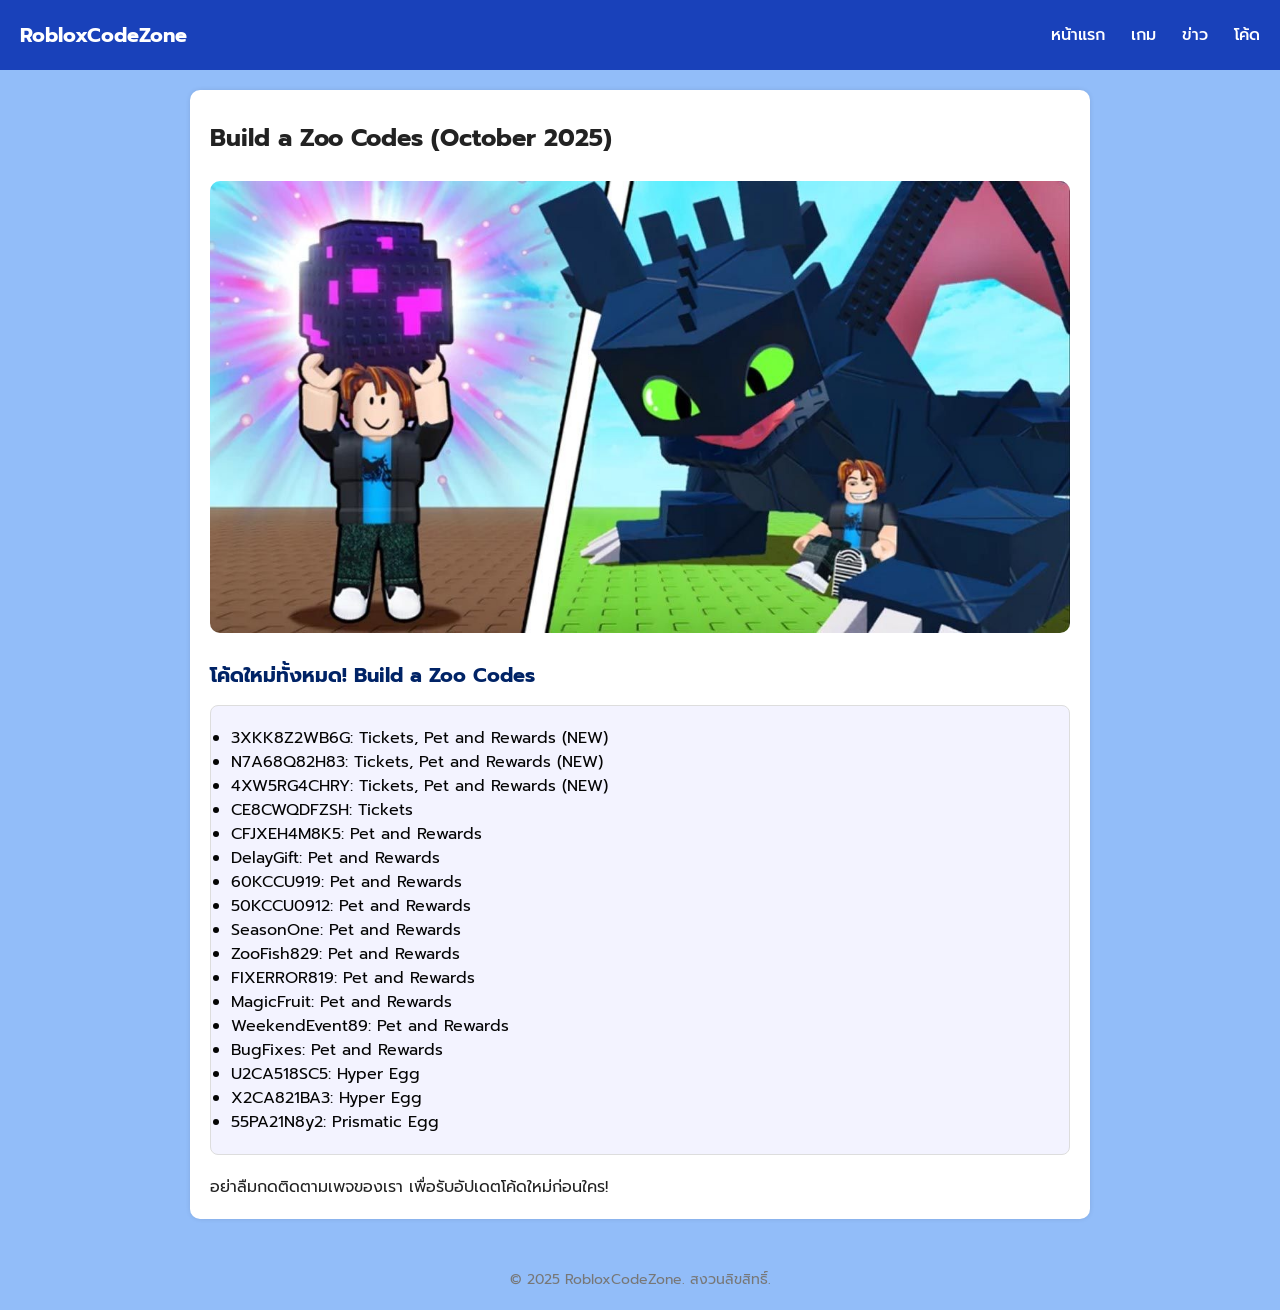
<file: index.html>
<!DOCTYPE html>
<html lang="th">
  <head>
    <meta charset="UTF-8" />
    <meta name="viewport" content="width=device-width, initial-scale=1.0" />
    <title>[แจกโค้ด] Blox Fruits - รหัสและ Code อัปเดตใหม่ล่าสุด 2025</title>
    <link rel="icon" href="Logorb.png" />
    <!-- เชื่อมไฟล์ CSS -->
    <link rel="stylesheet" href="styles.css" />
  </head>
  <body>
    <header>
      <h1>RobloxCodeZone</h1>
      <nav>
        <a href="#">หน้าแรก</a>
        <a href="#">เกม</a>
        <a href="#">ข่าว</a>
        <a href="#">โค้ด</a>
      </nav>
    </header>

    <main>
      <article>
        <h2>Build a Zoo Codes (October 2025)</h2>
        <img src="3ce3eca25b597cc6be16602c3194f44c.jpg" alt="example">
        <!-- <div class="share">
          <a href="main2.html" target="_blank"
            ><button class="fb">ดูหี</button></a
          >
          <button class="x">X</button>
          <button class="link" onclick="copyLink()">คัดลอกลิงก์</button>
        </div> -->
        <h3>โค้ดใหม่ทั้งหมด! Build a Zoo Codes</h3>
        <div class="code-box">
          <ul>
            <li>3XKK8Z2WB6G: Tickets, Pet and Rewards (NEW)</li>
            <li>N7A68Q82H83: Tickets, Pet and Rewards (NEW)</li>
            <li>4XW5RG4CHRY: Tickets, Pet and Rewards (NEW)</li>
            <li>CE8CWQDFZSH: Tickets</li>
            <li>CFJXEH4M8K5: Pet and Rewards</li>
            <li>DelayGift: Pet and Rewards</li>
            <li>60KCCU919: Pet and Rewards</li>
            <li>50KCCU0912: Pet and Rewards</li>
            <li>SeasonOne: Pet and Rewards</li>
            <li>ZooFish829: Pet and Rewards</li>
            <li>FIXERROR819: Pet and Rewards</li>
            <li>MagicFruit: Pet and Rewards</li>
            <li>WeekendEvent89: Pet and Rewards</li>
            <li>BugFixes: Pet and Rewards</li>
            <li>U2CA518SC5: Hyper Egg</li>
            <li>X2CA821BA3: Hyper Egg</li>
            <li>55PA21N8y2: Prismatic Egg</li>
          </ul>
        </div>

        <p style="margin-top: 20px">
          อย่าลืมกดติดตามเพจของเรา เพื่อรับอัปเดตโค้ดใหม่ก่อนใคร!
        </p>
      </article>
    </main>

    <footer>© 2025 RobloxCodeZone. สงวนลิขสิทธิ์.</footer>

    <!-- เชื่อมไฟล์ JS -->
    <script src="script.js"></script>
  </body>
</html>
</file>
<file: styles.css>
@import url('https://fonts.googleapis.com/css2?family=Prompt:wght@400;500;600&display=swap');

* {
  margin: 0;
  padding: 0;
  box-sizing: border-box;
}

body {
  font-family: "Prompt", sans-serif;
  background: #92bdf9;
  color: #222;
}   

header {
  background: #1941ba;
  padding: 20px;
  color: rgb(255, 255, 255);
  display: flex;
  justify-content: space-between;
  align-items: center;
  position: sticky;
  top: 0;
  z-index: 1000;
}

header h1 {
  font-size: 20px;
}

nav a {
  color: rgb(255, 255, 255);
  text-decoration: none;
  margin-left: 20px;
  font-weight: 500;
}

main {
  max-width: 900px;
  margin: 20px auto;
}

article {
  background: white;
  padding: 20px;
  border-radius: 10px;
  box-shadow: 0 0 5px rgba(0, 0, 0, 0.1);
}

article img {
  width: 100%;
  border-radius: 10px;
  margin-top: 15px;
}

.meta {
  font-size: 14px;
  color: gray;
  margin-top: 5px;
}

h2 {
  font-size: 24px;
  margin: 10px 0;
}

h3 {
  margin-top: 20px;
  font-size: 20px;
  color: #002366;
}

.code-box {
  background: #f3f3ff;
  border: 1px solid #ddd;
  padding: 20px;
  border-radius: 8px;
  margin-top: 15px;
  color: #040404;
}

.share {
  margin-top: 10px;
}

.share button {
  border: none;
  padding: 8px 12px;
  border-radius: 5px;
  margin-right: 5px;
  cursor: pointer;
  color: white;
  font-weight: 500;
}

.fb {
  background: #1877f2;
}

.x {
  background: black;
}

.link {
  background: #666;
}

footer {
  text-align: center;
  padding: 20px;
  font-size: 14px;
  color: #777;
  margin-top: 30px;
}
</file>
